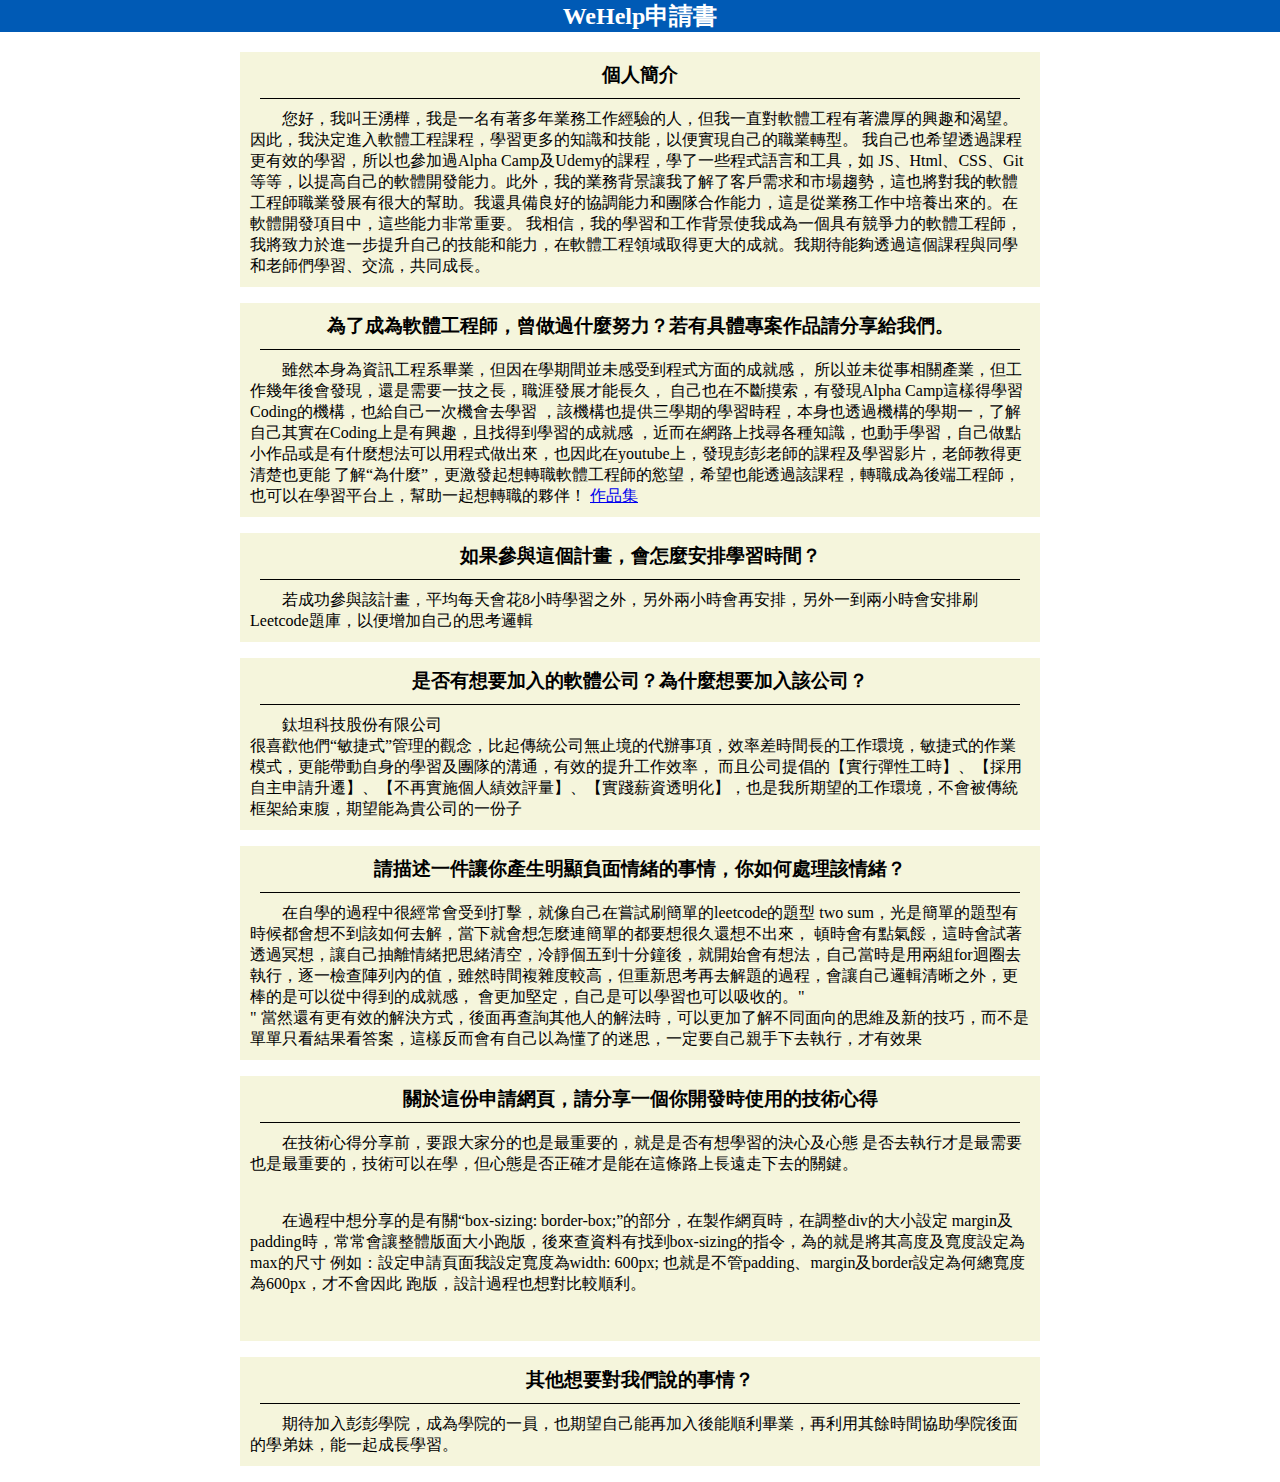
<file: index.html>
<!DOCTYPE html>
<html lang="en">

<head>
    <meta charset="UTF-8">
    <meta http-equiv="X-UA-Compatible" content="IE=edge">
    <meta name="viewport" content="width=device-width, initial-scale=1.0">
    <title>WeHelp申請書</title>
    <link rel="stylesheet" href="./style.css">
</head>

<body>
    <h2>WeHelp申請書</h2>

    <div class="division">
        <div>
            <h3>個人簡介</h3>
        </div>
        <p>您好，我叫王湧樺，我是一名有著多年業務工作經驗的人，但我一直對軟體工程有著濃厚的興趣和渴望。因此，我決定進入軟體工程課程，學習更多的知識和技能，以便實現自己的職業轉型。
            我自己也希望透過課程更有效的學習，所以也參加過Alpha Camp及Udemy的課程，學了一些程式語言和工具，如 JS、Html、CSS、Git
            等等，以提高自己的軟體開發能力。此外，我的業務背景讓我了解了客戶需求和市場趨勢，這也將對我的軟體工程師職業發展有很大的幫助。我還具備良好的協調能力和團隊合作能力，這是從業務工作中培養出來的。在軟體開發項目中，這些能力非常重要。
            我相信，我的學習和工作背景使我成為一個具有競爭力的軟體工程師，我將致力於進一步提升自己的技能和能力，在軟體工程領域取得更大的成就。我期待能夠透過這個課程與同學和老師們學習、交流，共同成長。
        </p>
    </div>

    <div class="division">
        <div>
            <h3>為了成為軟體工程師，曾做過什麼努力？若有具體專案作品請分享給我們。</h3>
        </div>
        <p>雖然本身為資訊工程系畢業，但因在學期間並未感受到程式方面的成就感，
            所以並未從事相關產業，但工作幾年後會發現，還是需要一技之長，職涯發展才能長久，
            自己也在不斷摸索，有發現Alpha Camp這樣得學習Coding的機構，也給自己一次機會去學習
            ，該機構也提供三學期的學習時程，本身也透過機構的學期一，了解自己其實在Coding上是有興趣，且找得到學習的成就感
            ，近而在網路上找尋各種知識，也動手學習，自己做點小作品或是有什麼想法可以用程式做出來，也因此在youtube上，發現彭彭老師的課程及學習影片，老師教得更清楚也更能
            了解“為什麼”，更激發起想轉職軟體工程師的慾望，希望也能透過該課程，轉職成為後端工程師，也可以在學習平台上，幫助一起想轉職的夥伴！
            <a href="https://github.com/yung-hua">作品集</a>
        </p>
    </div>

    <div class="division">
        <div>
            <h3>如果參與這個計畫，會怎麼安排學習時間？</h3>
        </div>
        <p>若成功參與該計畫，平均每天會花8小時學習之外，另外兩小時會再安排，另外一到兩小時會安排刷Leetcode題庫，以便增加自己的思考邏輯
        </p>
    </div>

    <div class="division">
        <div>
            <h3>是否有想要加入的軟體公司？為什麼想要加入該公司？</h3>
        </div>
        <p>鈦坦科技股份有限公司<br>
            很喜歡他們“敏捷式”管理的觀念，比起傳統公司無止境的代辦事項，效率差時間長的工作環境，敏捷式的作業模式，更能帶動自身的學習及團隊的溝通，有效的提升工作效率，
            而且公司提倡的【實行彈性工時】、【採用自主申請升遷】、【不再實施個人績效評量】、【實踐薪資透明化】，也是我所期望的工作環境，不會被傳統框架給束腹，期望能為貴公司的一份子
        </p>
    </div>

    <div class="division">
        <div>
            <h3>請描述一件讓你產生明顯負面情緒的事情，你如何處理該情緒？</h3>
        </div>
        <p>
            在自學的過程中很經常會受到打擊，就像自己在嘗試刷簡單的leetcode的題型 two sum，光是簡單的題型有時候都會想不到該如何去解，當下就會想怎麼連簡單的都要想很久還想不出來，
            頓時會有點氣餒，這時會試著透過冥想，讓自己抽離情緒把思緒清空，冷靜個五到十分鐘後，就開始會有想法，自己當時是用兩組for迴圈去執行，逐一檢查陣列內的值，雖然時間複雜度較高，但重新思考再去解題的過程，會讓自己邏輯清晰之外，更棒的是可以從中得到的成就感，
            會更加堅定，自己是可以學習也可以吸收的。"<br>"
            當然還有更有效的解決方式，後面再查詢其他人的解法時，可以更加了解不同面向的思維及新的技巧，而不是單單只看結果看答案，這樣反而會有自己以為懂了的迷思，一定要自己親手下去執行，才有效果
        </p>
    </div>

    <div class="division">
        <div>
            <h3>關於這份申請網頁，請分享一個你開發時使用的技術心得</h3>
        </div>
        <p>在技術心得分享前，要跟大家分的也是最重要的，就是是否有想學習的決心及心態
            是否去執行才是最需要也是最重要的，技術可以在學，但心態是否正確才是能在這條路上長遠走下去的關鍵。
        <p>在過程中想分享的是有關“box-sizing: border-box;”的部分，在製作網頁時，在調整div的大小設定 margin及
            padding時，常常會讓整體版面大小跑版，後來查資料有找到box-sizing的指令，為的就是將其高度及寬度設定為max的尺寸
            例如：設定申請頁面我設定寬度為width: 600px; 也就是不管padding、margin及border設定為何總寬度為600px，才不會因此
            跑版，設計過程也想對比較順利。
        </p>
        </p>
    </div>
    <div class="division">
        <div>
            <h3>其他想要對我們說的事情？</h3>
        </div>
        <p>
            期待加入彭彭學院，成為學院的一員，也期望自己能再加入後能順利畢業，再利用其餘時間協助學院後面的學弟妹，能一起成長學習。
        </p>
    </div>

</body>

</html>
</file>
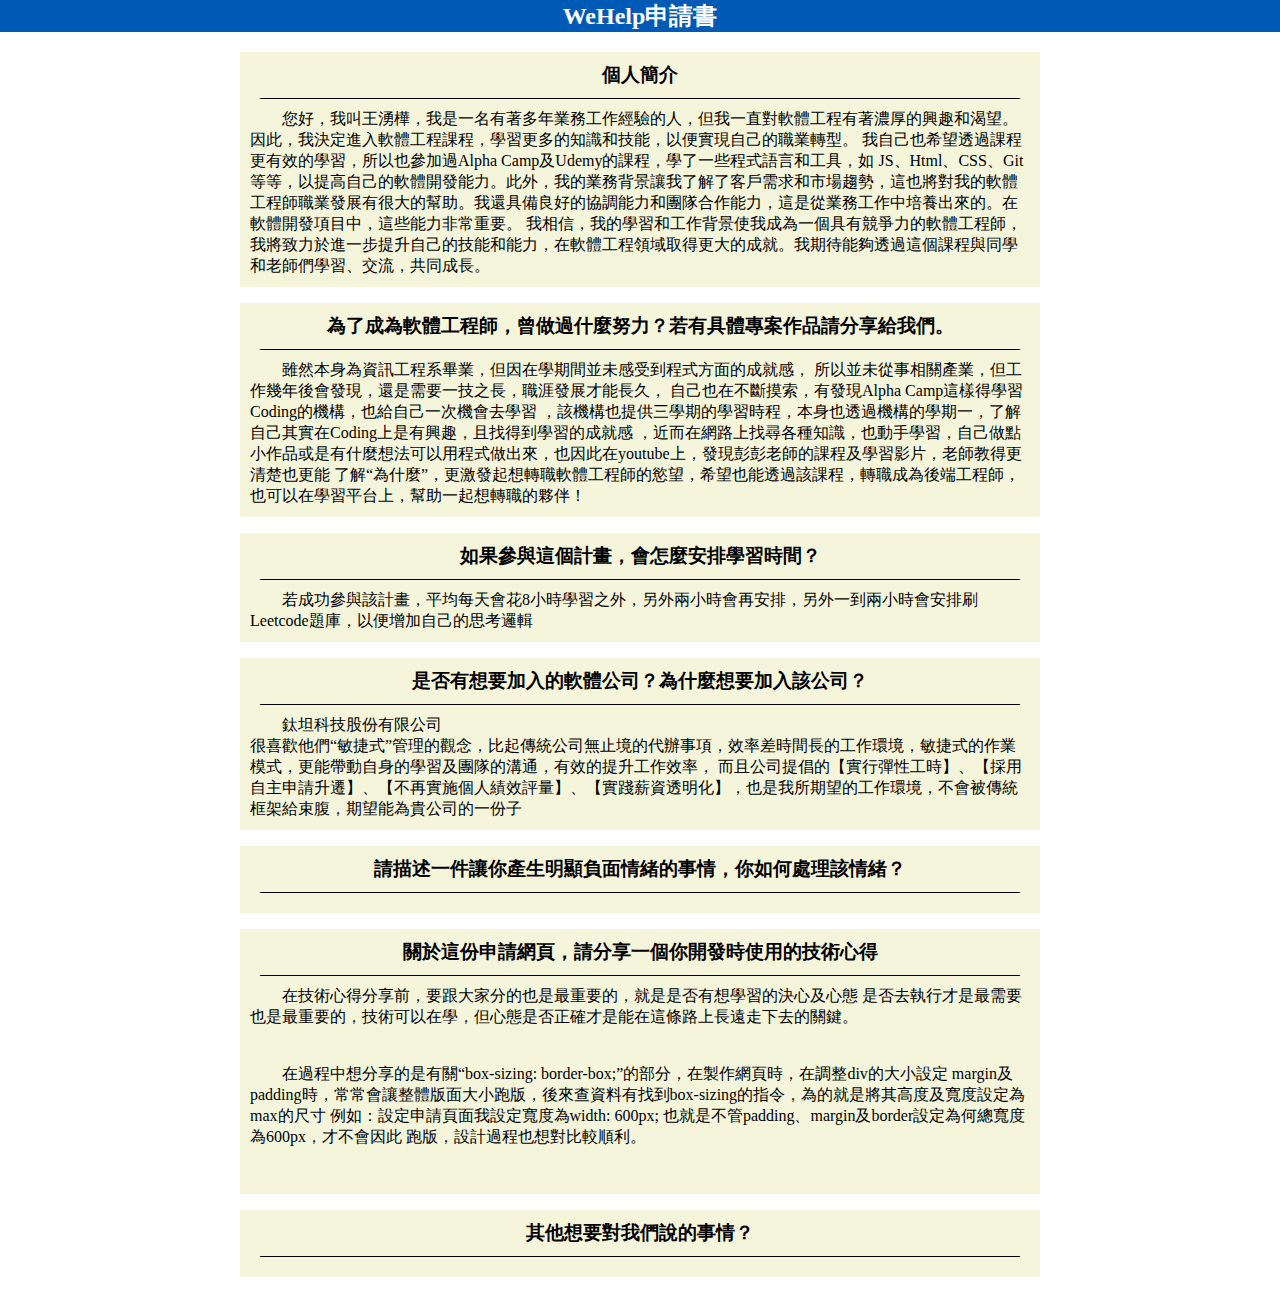
<file: wehelp.html>
<!DOCTYPE html>
<html lang="en">

<head>
    <meta charset="UTF-8">
    <meta http-equiv="X-UA-Compatible" content="IE=edge">
    <meta name="viewport" content="width=device-width, initial-scale=1.0">
    <title>Document</title>
    <link rel="stylesheet" href="./style.css">
</head>

<body>
    <h2>WeHelp申請書</h2>

    <div class="division">
        <div>
            <h3>個人簡介</h3>
        </div>
        <p>您好，我叫王湧樺，我是一名有著多年業務工作經驗的人，但我一直對軟體工程有著濃厚的興趣和渴望。因此，我決定進入軟體工程課程，學習更多的知識和技能，以便實現自己的職業轉型。
            我自己也希望透過課程更有效的學習，所以也參加過Alpha Camp及Udemy的課程，學了一些程式語言和工具，如 JS、Html、CSS、Git
            等等，以提高自己的軟體開發能力。此外，我的業務背景讓我了解了客戶需求和市場趨勢，這也將對我的軟體工程師職業發展有很大的幫助。我還具備良好的協調能力和團隊合作能力，這是從業務工作中培養出來的。在軟體開發項目中，這些能力非常重要。
            我相信，我的學習和工作背景使我成為一個具有競爭力的軟體工程師，我將致力於進一步提升自己的技能和能力，在軟體工程領域取得更大的成就。我期待能夠透過這個課程與同學和老師們學習、交流，共同成長。
        </p>
    </div>

    <div class="division">
        <div>
            <h3>為了成為軟體工程師，曾做過什麼努力？若有具體專案作品請分享給我們。</h3>
        </div>
        <p>雖然本身為資訊工程系畢業，但因在學期間並未感受到程式方面的成就感，
            所以並未從事相關產業，但工作幾年後會發現，還是需要一技之長，職涯發展才能長久，
            自己也在不斷摸索，有發現Alpha Camp這樣得學習Coding的機構，也給自己一次機會去學習
            ，該機構也提供三學期的學習時程，本身也透過機構的學期一，了解自己其實在Coding上是有興趣，且找得到學習的成就感
            ，近而在網路上找尋各種知識，也動手學習，自己做點小作品或是有什麼想法可以用程式做出來，也因此在youtube上，發現彭彭老師的課程及學習影片，老師教得更清楚也更能
            了解“為什麼”，更激發起想轉職軟體工程師的慾望，希望也能透過該課程，轉職成為後端工程師，也可以在學習平台上，幫助一起想轉職的夥伴！
        </p>
    </div>

    <div class="division">
        <div>
            <h3>如果參與這個計畫，會怎麼安排學習時間？</h3>
        </div>
        <p>若成功參與該計畫，平均每天會花8小時學習之外，另外兩小時會再安排，另外一到兩小時會安排刷Leetcode題庫，以便增加自己的思考邏輯
        </p>
    </div>

    <div class="division">
        <div>
            <h3>是否有想要加入的軟體公司？為什麼想要加入該公司？</h3>
        </div>
        <p>鈦坦科技股份有限公司<br>
            很喜歡他們“敏捷式”管理的觀念，比起傳統公司無止境的代辦事項，效率差時間長的工作環境，敏捷式的作業模式，更能帶動自身的學習及團隊的溝通，有效的提升工作效率，
            而且公司提倡的【實行彈性工時】、【採用自主申請升遷】、【不再實施個人績效評量】、【實踐薪資透明化】，也是我所期望的工作環境，不會被傳統框架給束腹，期望能為貴公司的一份子
        </p>
    </div>

    <div class="division">
        <div>
            <h3>請描述一件讓你產生明顯負面情緒的事情，你如何處理該情緒？</h3>
        </div>
        <p></p>
    </div>

    <div class="division">
        <div>
            <h3>關於這份申請網頁，請分享一個你開發時使用的技術心得</h3>
        </div>
        <p>在技術心得分享前，要跟大家分的也是最重要的，就是是否有想學習的決心及心態
            是否去執行才是最需要也是最重要的，技術可以在學，但心態是否正確才是能在這條路上長遠走下去的關鍵。
        <p>在過程中想分享的是有關“box-sizing: border-box;”的部分，在製作網頁時，在調整div的大小設定 margin及
            padding時，常常會讓整體版面大小跑版，後來查資料有找到box-sizing的指令，為的就是將其高度及寬度設定為max的尺寸
            例如：設定申請頁面我設定寬度為width: 600px; 也就是不管padding、margin及border設定為何總寬度為600px，才不會因此
            跑版，設計過程也想對比較順利。
        </p>
        </p>
    </div>
    <div class="division">
        <div>
            <h3>其他想要對我們說的事情？</h3>
        </div>
        <p>
        </p>
    </div>

</body>

</html>
</file>
<file: style.css>
body{
    margin: 0px;
    padding: 0px;
    background-image: url(https://cdn.pixabay.com/photo/2015/12/01/15/43/black-1072366_1280.jpg);
    background-repeat: no-repeat;
    background-position: center;
    background-size: cover;
}
h2{
    margin-top: 0px;
    margin-bottom: 20px;
    padding: 0px;
    width: 100%;
    background-color: #005AB5; 
    color: white;
    text-align: center;
}
.division{
    box-sizing: border-box;
    margin: 0px auto;
    justify-content: center;
    align-items: center;
    width: 800px;
    background-color: beige;
}
h3{
    margin: 0px 20px;
    padding: 10px 20px;
    border-bottom: 1px solid black;
    text-align: center;
}
p{
    margin-top: 0px;
    text-indent: 2em;
    padding: 10px;
}
</file>
